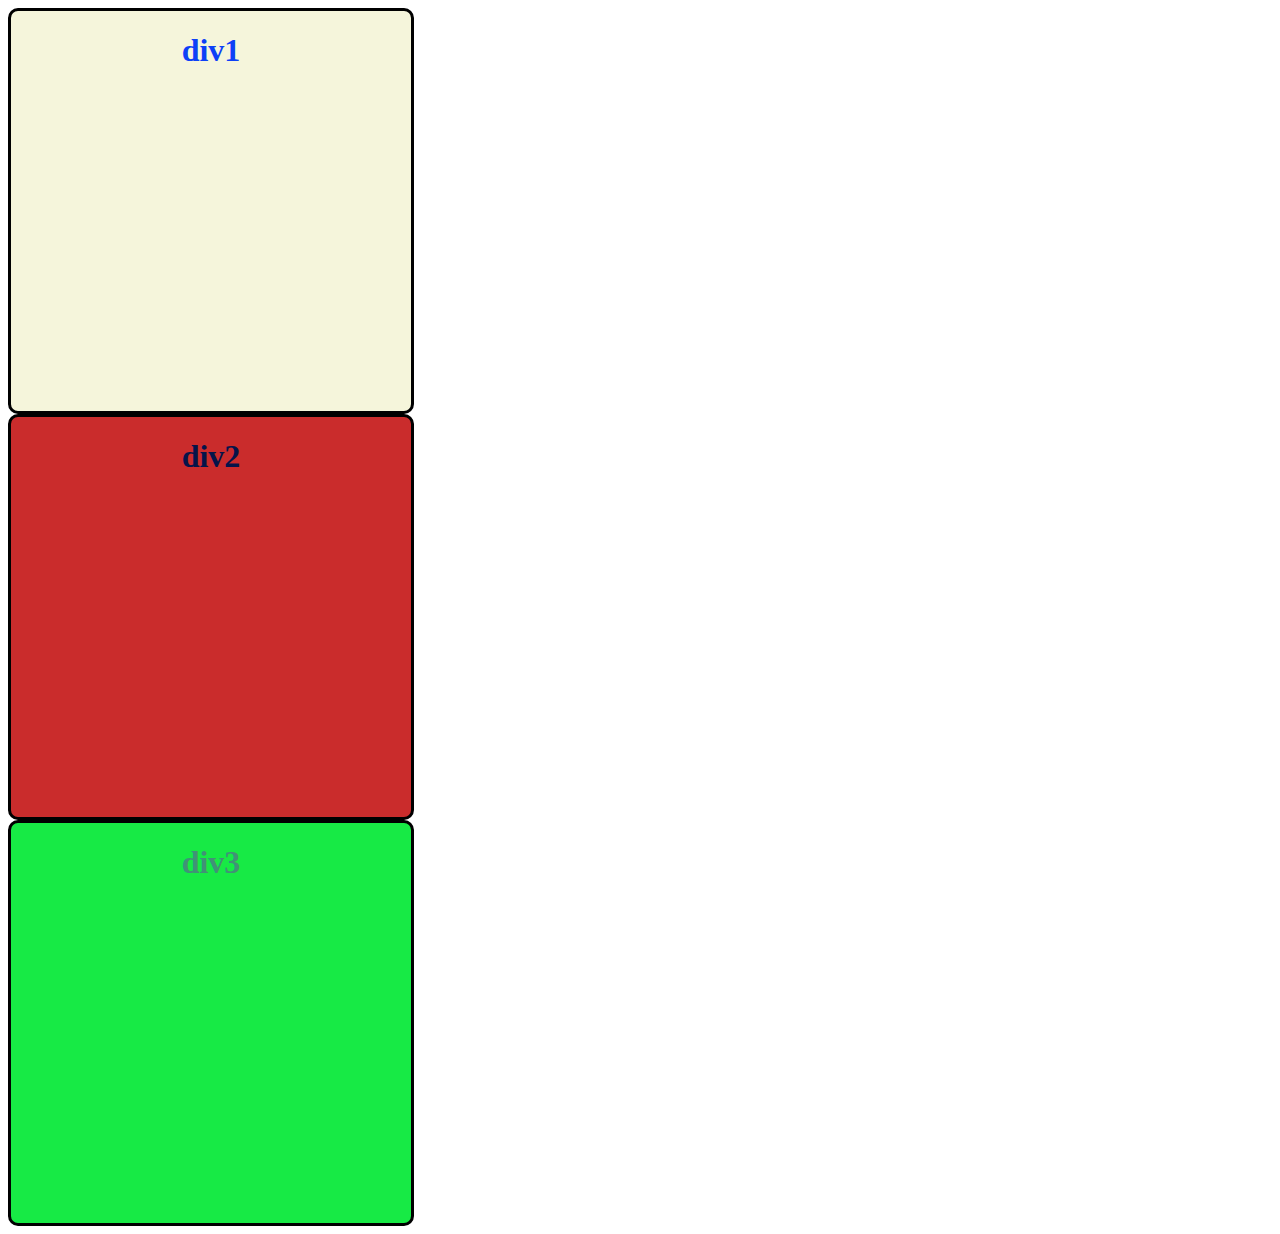
<file: div.html>
<hmtl>

    <head>   
        <title>estudos das divs</title>  
        <link href="CSS/styles.css" rel="stylesheet">
    </head>
    <body>
        <div Class="allDivs" id="div1">
            <h1>div1</h1>
        </div>
        <div Class="allDivs" id="div2">
            <h1>div2</h1>
        </div>
        <div Class="allDivs" id="div3">
                
            <h1>div3</h1>
                
        </div>

    </body>

</hmtl>
</file>
<file: CSS/styles.css>
.h1{
    font-size: 40px;
    font-family:Impact, Haettenschweiler, 'Arial Narrow Bold', sans-serif;
}
.allDivs{
    border: 3PX SOLID black;
    border-radius: 10px;
    text-align: center;
}
#div1{
    background-color: #f5f5db;
    width: 400px;
    height: 400px;
    color:rgb(13, 64, 247)
}
#div2{
    background-color: #ca2c2c;
    width: 400px;
    height: 400px;
    color:rgb(5, 20, 74)
}
#div3{
    background-color: #17ea45;
    width: 400px;
    height: 400px;
    color:rgb(65, 146, 119)
}
</file>
